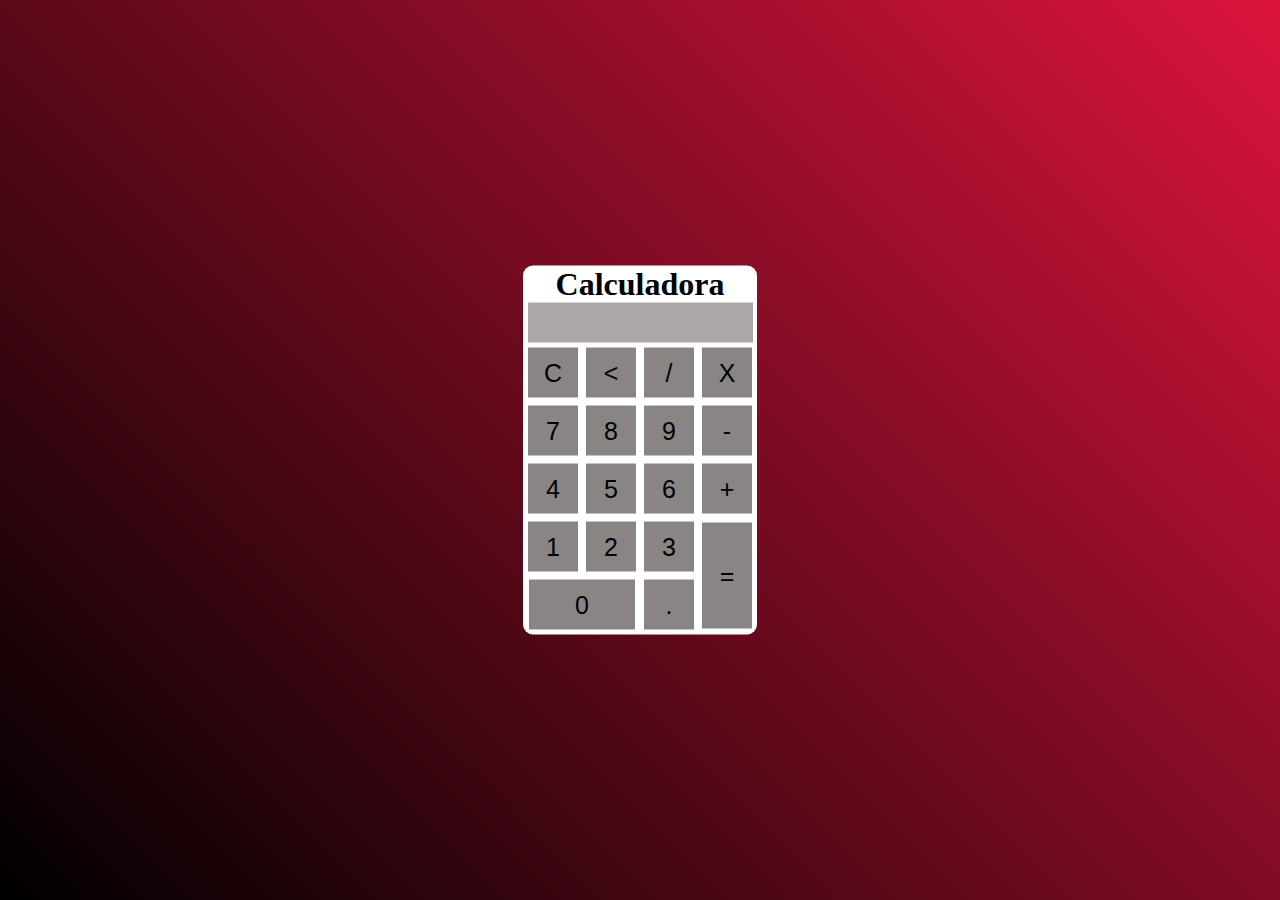
<file: calculadora/index.html>
<!DOCTYPE html>
<html lang="pt-br">
<head>
    <meta charset="UTF-8">
    <meta http-equiv="X-UA-Compatible" content="IE=edge">
    <meta name="viewport" content="width=device-width, initial-scale=1.0">
    <link rel="stylesheet" href="style.css">
    <title>Calculadora</title>
</head>
<body>
    <div class="container">

        <table>
            <h1>Calculadora</h1>
            <p id="Resultado"></p>
            <tr>
                <td><button class="botao" onclick="clean()">C</button></td>
                <td><button class="botao" onclick="back()"><</button></td>
                <td><button class="botao" onclick="insert('/')">/</button></td>
                <td><button class="botao" onclick="insert('*')">X</button></td>
            </tr>
            <tr>
                <td><button class="botao" onclick="insert('7')">7</button></td>
                <td><button class="botao" onclick="insert('8')">8</button></td>
                <td><button class="botao" onclick="insert('9')">9</button></td>
                <td><button class="botao" onclick="insert('-')">-</button></td>
            </tr>
            <tr>
                <td><button class="botao" onclick="insert('4')">4</button></td>
                <td><button class="botao" onclick="insert('5')">5</button></td>
                <td><button class="botao" onclick="insert('6')">6</button></td>
                <td><button class="botao" onclick="insert('+')">+</button></td>
            </tr>
            <tr>
                <td><button class="botao" onclick="insert('1')">1</button></td>
                <td><button class="botao" onclick="insert('2')">2</button></td>
                <td><button class="botao" onclick="insert('3')">3</button></td>
                <td rowspan="2"><button class="botao" style="height: 106px;" onclick="calcular()">=</button></td>
            </tr>
            <tr>
                <td colspan="2"><button class="botao" style="width: 106px;" onclick="insert('0')">0</button></td>
                <td><button class="botao" onclick="insert('.')">.</button></td>
            </tr>
        </table>
    </div>
    <script src="script.js"></script>
</body>
</html>
</file>
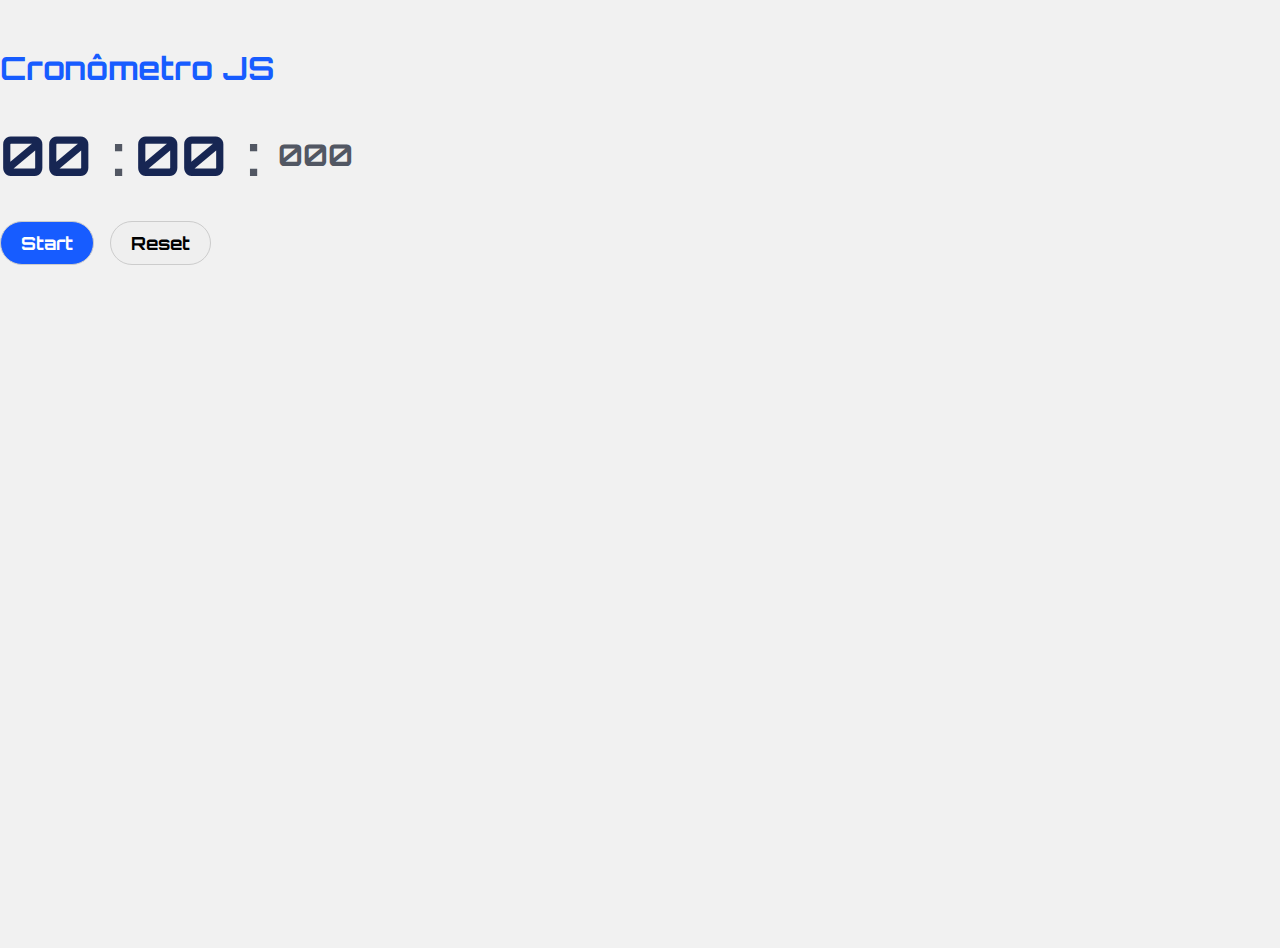
<file: cronometro do outro/index.html>
<!DOCTYPE html>
<html lang="en">
<head>
    <meta charset="UTF-8">
    <meta name="viewport" content="width=device-width, initial-scale=1.0">
    <title>Cronometro do Outro</title>
    <link rel="stylesheet" href="style.css">
    <script src="script.js" defer></script>
    <link rel="preconnect" href="https://fonts.googleapis.com">
    <link rel="preconnect" href="https://fonts.gstatic.com" crossorigin>
    <link href="https://fonts.googleapis.com/css2?family=Orbitron:wght@400;500;600;700;800;900&display=swap" rel="stylesheet">
</head>
<body>
    <div class="container">
        <h1>Cronômetro JS</h1>
        <div class="timer">
            <div class="time" id="minutes">00</div>
            <div class="separator">:</div>
            <div class="time" id="seconds">00</div>
            <div class="separator">:</div>
            <div class="time" id="milliseconds">000</div>
        </div>
        <div class="buttons">
            <button class="btn" id="startBtn">Start</button>
            <button class="btn" id="pauseBtn">Pause</button>
            <button class="btn" id="resumeBtn">Resume</button>
            <button class="btn" id="resetBtn">Reset</button>    
        </div>
    </div>
</body>
</html>
</file>
<file: calculadora/style.css>
* {
    margin: 0;
    padding: 0;
}
body {
    background-image: linear-gradient(45deg, black,crimson);
    height: 100vh;
}

.container {
    position: absolute;
    top: 50%;
    left: 50%;
    transform: translate(-50%, -50%);
    background-color: rgb(255, 255, 255);
    border-radius: 10px;

    /* width: 280px;
    height: 500px;
    background-color: rgb(255, 255, 255);
    margin: auto;
    border-radius: 10px;
    padding: 10px; */
}

#Resultado {
    background-color: rgb(172, 168, 168);
    width: 225px;
    height: 40px;
    font-size: 25px;
}
.botao {
    width: 50px;
    height: 50px;
    font-size: 25px;
    margin: 3px;
    cursor: pointer;
    background-color: rgb(137, 133, 133);
    border: none;
}

.botao:hover {
    background-color: rgb(88, 87, 87);
}

table, #Resultado, h1 {
    text-align: center;
    margin: auto;
}
</file>
<file: cronometro do outro/style.css>
* {
    margin: 0;
    padding: 0;
    font-family: 'Orbitron', sans-serif;
}

.container {
    display: flex;
    align-self: center;
    flex-direction: column;
    gap: 2rem;
    padding-top: 3rem;
    background-color: #f1f1f1;
    height: 100vh;
}
.container h1 {
    color: #175cff;
}

.timer {
    display: flex;
    font-size: 55px;
    font-weight: bold;
    color: #333;
}

.time {
    display: flex;
    justify-content: center;
    align-items: center;
    margin-right: 10px;
    color: #172653;
    min-width: 90px;
}

.separator {
    padding: 0 10px;
    color: #525763;
}

#milliseconds {
    font-size: 30px;
    color: #525763;
}

.buttons {
    display: flex;
    gap: 1rem;
}

.btn {
    padding: 10px 20px;
    font-size: 18px;
    font-weight: bold;
    border-radius: 30px;
    cursor: pointer;
    border: 1px solid #ccc;
    transition: all 0.2s ease-in-out;
}

.btn:hover {
    transform: scale(1.1);
}

#startBtn {
    background-color: #175cff;
    color: #fff;
}

#pauseBtn, #resumeBtn{
    display: none;
}
</file>
